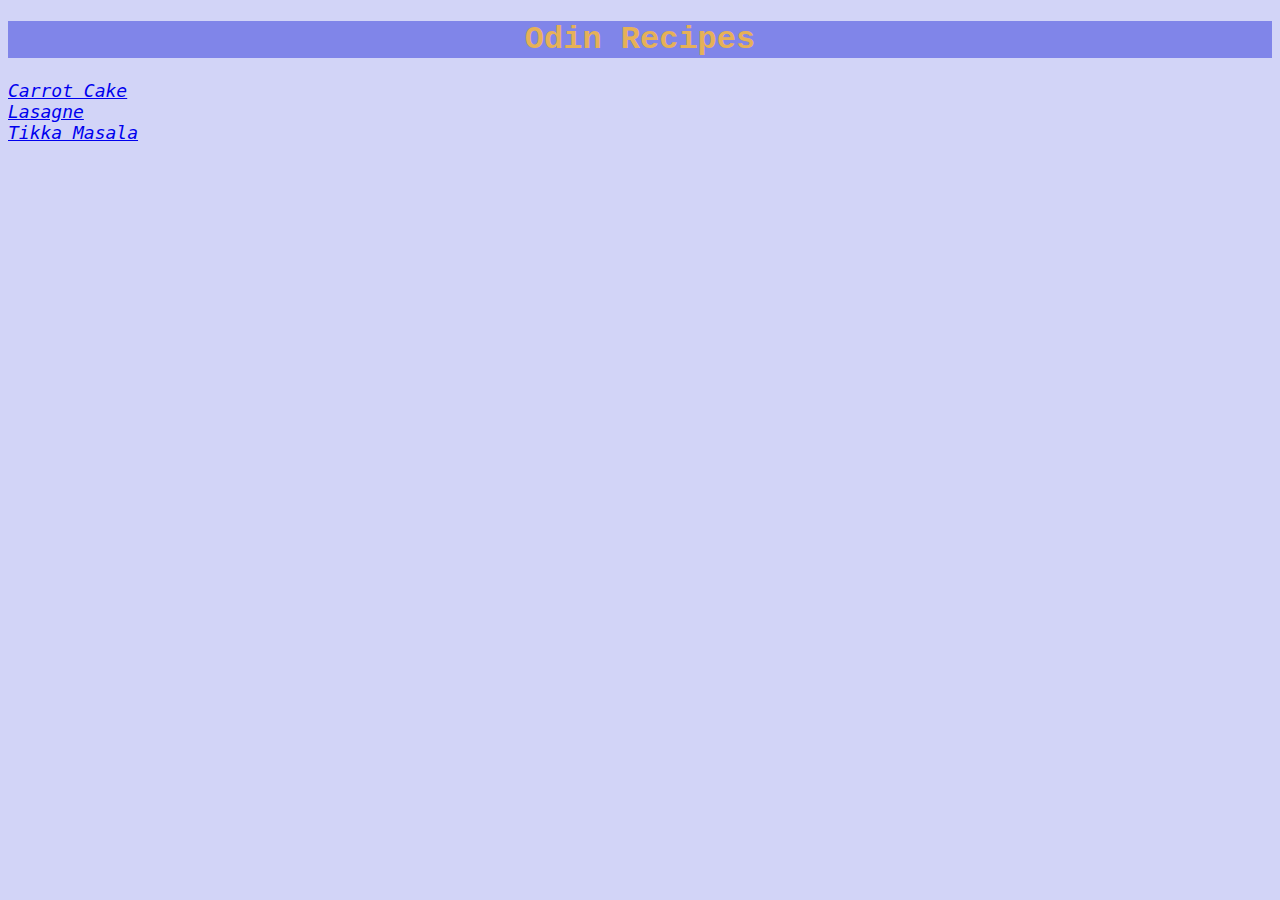
<file: index.html>
<!DOCTYPE html>
<html lang="en">
    <head>
        <meta charset="UTF-8">
        <title>My Recipes</title>
        <link rel="stylesheet" href="./style.css">
    </head>
    
    <body>
        <h1 class="head main">Odin Recipes</h1>
        <h2>
        <un>
            <li style="color: #217ef7"><a class="link" href="./recipes/carrot_cake.html">Carrot Cake</a></li>
            <li style="color: #217ef7"><a class="link" href="./recipes/lasagne.html">Lasagne</a></li>
            <li style="color: #217ef7"><a class="link" href="./recipes/tikka_masala.html">Tikka Masala</a></li>
        </un>
        </h2>
    </body>
</html>
</file>
<file: style.css>
.head {
    font-family: "Lucida Console", "Courier New", monospace;
    font-weight: 700;
    background-color: #6b71e5cc;
    color: #e6b157;
    text-align: center;
    text-emphasis: sesame;
    text-emphasis-position: under;
}
.main {
    text-emphasis: none;
}
.text {
    font-family: "Lucida Console", monospace;
    color: #434656dc;
    background-color: #eb3d66dc;
    font-size: 18px;
    font-weight:500;
    font-style: italic
}
.p {
    text-align: center;
}
.link {
    font-family: "Lucida Console", monospace;
}
.link:visited {
    color: #ce72e5;
}
.link:hover {
    color:#e49000;
}
body {
    background-color: #6b71e54d;
}
un {
    font-family: "Lucida Console", monospace;
    color: #434656dc;
    background-color: #eb3d66dc;
    font-size: 18px;
    font-weight:500;
    font-style: italic
}
</file>
